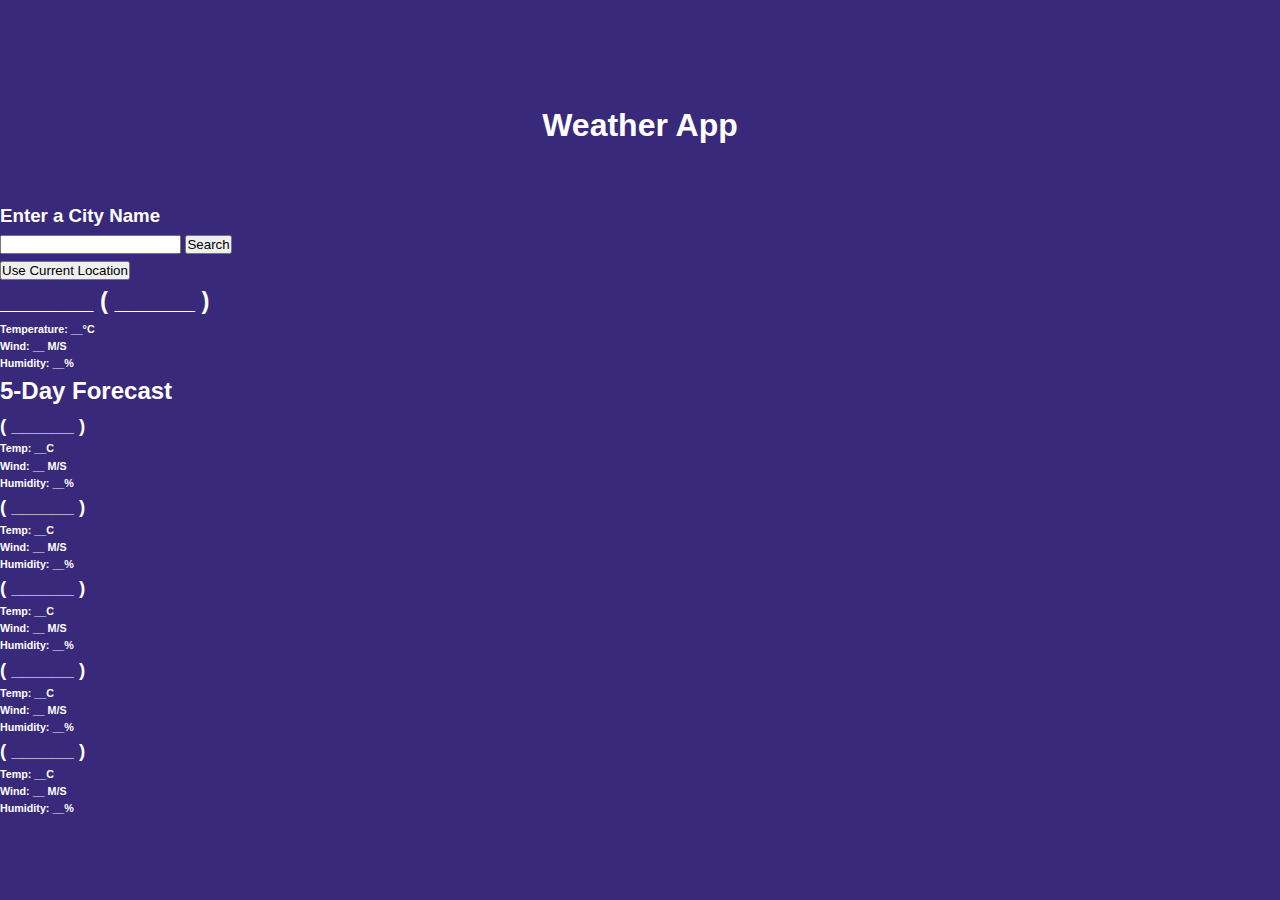
<file: index.html>
<!DOCTYPE html>
<html lang="en">
 <head>
   <meta charset="utf-8">
   <title>Weather App Project JavaScript</title>
   <link rel="stylesheet" href="style.css">
   <meta name="viewport" content="width=device-width, initial-scale=1.0">
 </head>
 <body>
   <h1>Weather App</h1>
   <div class="container">
     <div class="weather-input">
       <h3>Enter a City Name</h3>
       <input class="city-input" type="text" placeholder="E.g., New York, London, Tokyo">
       <button class="search-btn">Search</button>
       <div class="separator"></div>
       <button class="location-btn">Use Current Location</button>
     </div>
     <div class="weather-data">
       <div class="current-weather">
         <div class="details">
           <h2>_______ ( ______ )</h2>
           <h6>Temperature: __°C</h6>
           <h6>Wind: __ M/S</h6>
           <h6>Humidity: __%</h6>
         </div>
       </div>
       <div class="days-forecast">
         <h2>5-Day Forecast</h2>
         <ul class="weather-cards">
           <li class="card">
             <h3>( ______ )</h3>
             <h6>Temp: __C</h6>
             <h6>Wind: __ M/S</h6>
             <h6>Humidity: __%</h6>
           </li>
           <li class="card">
             <h3>( ______ )</h3>
             <h6>Temp: __C</h6>
             <h6>Wind: __ M/S</h6>
             <h6>Humidity: __%</h6>
           </li>
           <li class="card">
             <h3>( ______ )</h3>
             <h6>Temp: __C</h6>
             <h6>Wind: __ M/S</h6>
             <h6>Humidity: __%</h6>
           </li>
           <li class="card">
             <h3>( ______ )</h3>
             <h6>Temp: __C</h6>
             <h6>Wind: __ M/S</h6>
             <h6>Humidity: __%</h6>
           </li>
           <li class="card">
             <h3>( ______ )</h3>
             <h6>Temp: __C</h6>
             <h6>Wind: __ M/S</h6>
             <h6>Humidity: __%</h6>
           </li>
         </ul>
       </div>
     </div>
    
   </div>
   <script src="script.js"></script>
 </body>
</html>
</file>
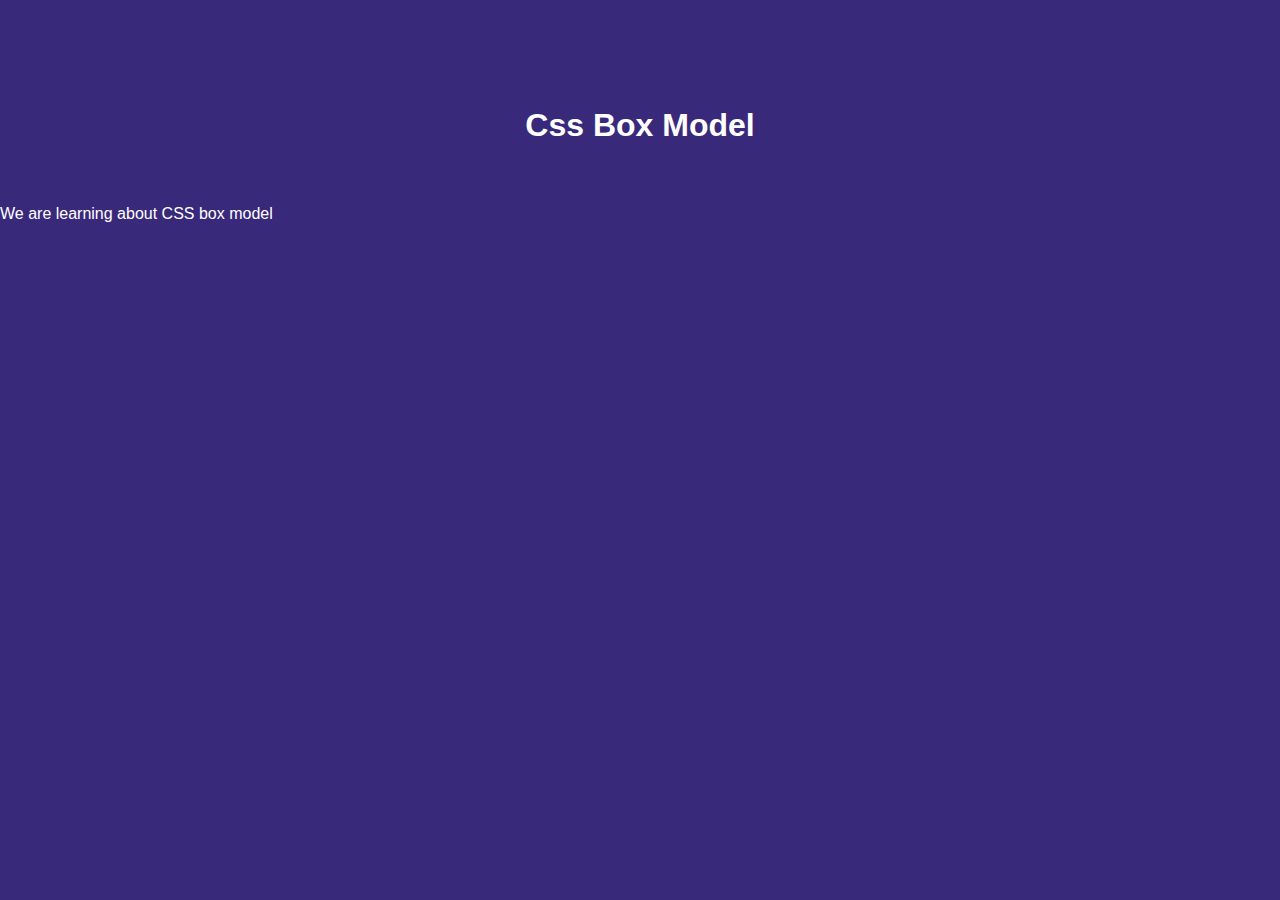
<file: box-model.html>
<!DOCTYPE html>
<html lang="en">
<head>
    <link rel="stylesheet" href="style.css">
</head>
<body>

<div id="container">
    <h1> Css Box Model</h1>
    <p> We are learning about CSS box model</p>
    </div>

</body>
</html>
</file>
<file: style.css>
*{
    margin: 0;
    padding: 0;
    font-family: 'poppins',sans-serif;
    box-sizing: border-box;
}
body{
    background: #39297b;
    color: #fff;
    line-height: 1.6;
}
h1{
    text-align: center;
    margin: 100px auto 50px;
    font-weight: 600;


}
form{
    width: 90%;
    max-width: 600px;
    margin: auto;
    height: 80px;
    background: #434989;
    display: flex;
    align-items: center;
    border-radius: 8px;
    margin-bottom: 60px;
}
form input{
    flex: 1;
height: 100px;
border: 0;
outline: 0;
background: transparent;
color: #fff;
font-size: 18px;
padding: 0 30px;


}
form button{
    padding: 0 40px;
    height: 100%;
    background: #ff3929;
    color: #fff;
    font-size: 18px;
    border: 0;
    outline: 0;
    border-top-right-radius: 8px;
    border-bottom-right-radius: 8px;
    cursor: pointer;

}


::placeholder{
    color: white;
    font-size: 18px;

}
#show-more-btn{
    background: #ff3929;
    color: rgb(255, 255, 255);
    border: 0;
    outline: 0;
    padding: 10px 20px;
    border-radius: 4px;
    margin: 10px auto 100px;
    display: block;
    cursor: pointer;
}

#search-results{

    margin:  0 auto;
    flex-wrap: wrap;
    grid-template-columns: 1fr 1fr 1fr;
    grid-gap: 40px;
    max-width: 1200px;
    justify-content: space-between;
    display: flex;

}

#search-result {
    width: 30px;
    height: 100px;
    object-fit: cover;
    border-radius: 5px;
    overflow: hidden;
    margin-bottom: 60px;
    box-shadow: 0 0 rgba(0 0 0 0 );
    
}
.search-result img{
    width:100px;
    height: 100px;
    object-fit: cover;
}
.search-result:hover img{
    opacity: o.8;
}
.search-result a{
    font-size: 20px;
    text-decoration: none;
    color: #333;
    display: block;
    padding: 10px;
    text-transform: capitalize;
}



@media  screen and (max-width: 768px) {
.search-result{
    width: 45%;
    

}
}
    @media screen and (max-width:480px){
        .search-result{
            width: 100px;
        }
    }
</file>
